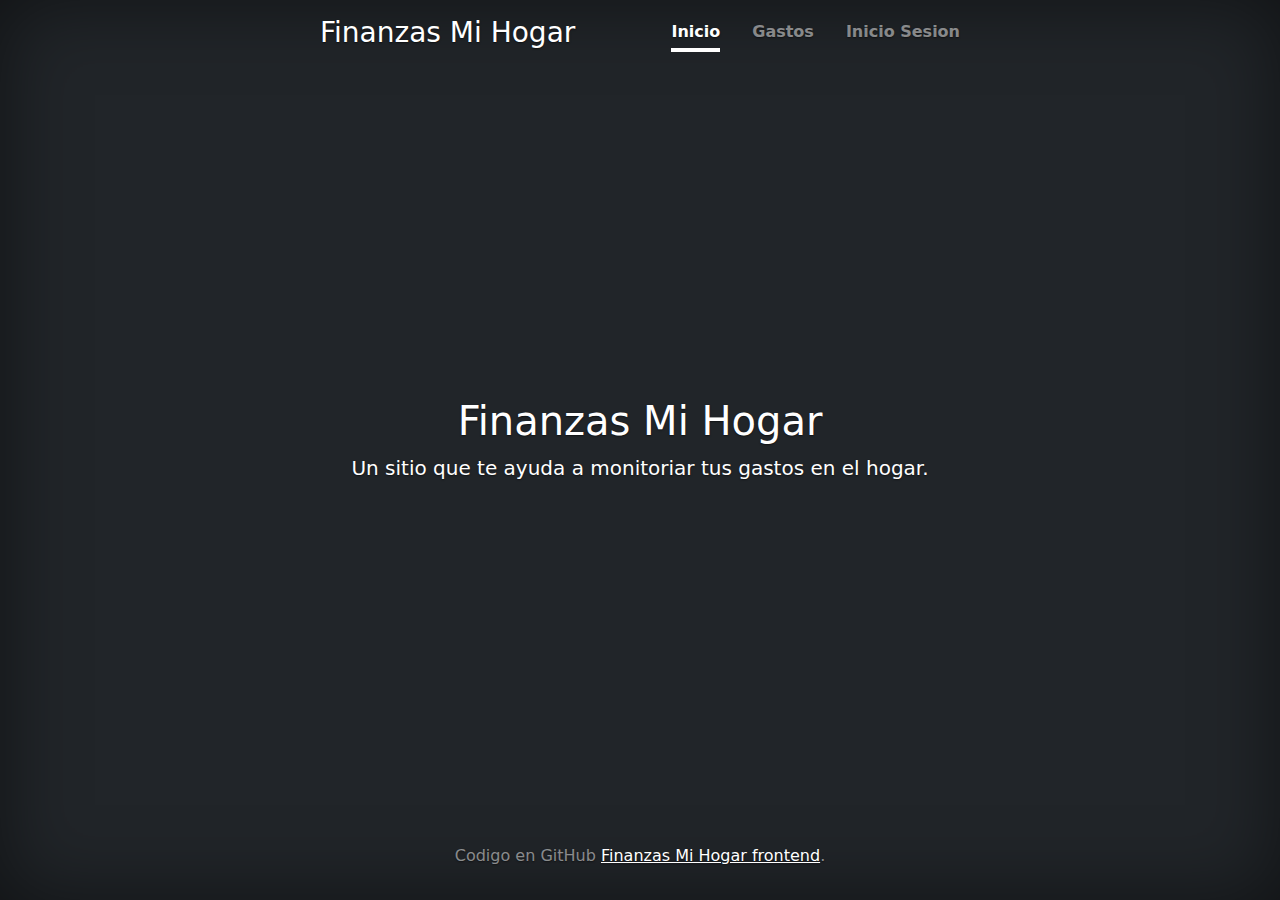
<file: html/index.html>
<!doctype html>
<html lang="es" class="h-100">
  <head>
    <meta charset="utf-8">
    <meta name="viewport" content="width=device-width, initial-scale=1">
    <meta name="description" content="">
    <meta name="author" content="Mark Otto, Jacob Thornton, and Bootstrap contributors">
    <meta name="generator" content="Hugo 0.84.0">
    <title>Finanzas Mi Hogar</title>

    <link rel="canonical" href="https://getbootstrap.com/docs/5.0/examples/cover/">

    

    <!-- Bootstrap core CSS -->

<link rel="stylesheet" href="../css/bootstrap.min.css">

    <style>
      .bd-placeholder-img {
        font-size: 1.125rem;
        text-anchor: middle;
        -webkit-user-select: none;
        -moz-user-select: none;
        user-select: none;
      }

      @media (min-width: 768px) {
        .bd-placeholder-img-lg {
          font-size: 3.5rem;
        }
      }
    </style>

    
    <!-- Custom styles for this template -->
    <link href="../css/cover.css" rel="stylesheet">
  </head>
  <body class="d-flex h-100 text-center text-white bg-dark">
    
<div class="cover-container d-flex w-100 h-100 p-3 mx-auto flex-column">
  <header class="mb-auto">
    <div class="div-navar">
      <h3 class="float-md-start mb-0">Finanzas Mi Hogar</h3>
      <nav class="nav nav-masthead justify-content-center float-md-end">
        <a class="nav-link active"  href="index.html">Inicio</a>
        <a class="nav-link " href="gastos.html">Gastos</a>
        <a class="nav-link " href="inicioSesion.html">Inicio Sesion</a>
      </nav>
    </div>
  </header>

  <main class="px-3">
    <h1>Finanzas Mi Hogar</h1>
    <p class="lead">Un sitio que te ayuda a monitoriar tus gastos en el hogar.</p>
    
  </main>

  <footer class="mt-auto text-white-50">
    <p>
        Codigo en GitHub <a href="https://github.com/LuisEsneyder/EquipoJetFrontEnd" class="text-white">Finanzas Mi Hogar frontend</a>.
    </p>
  </footer>
</div>


    
  </body>
</html>
</file>
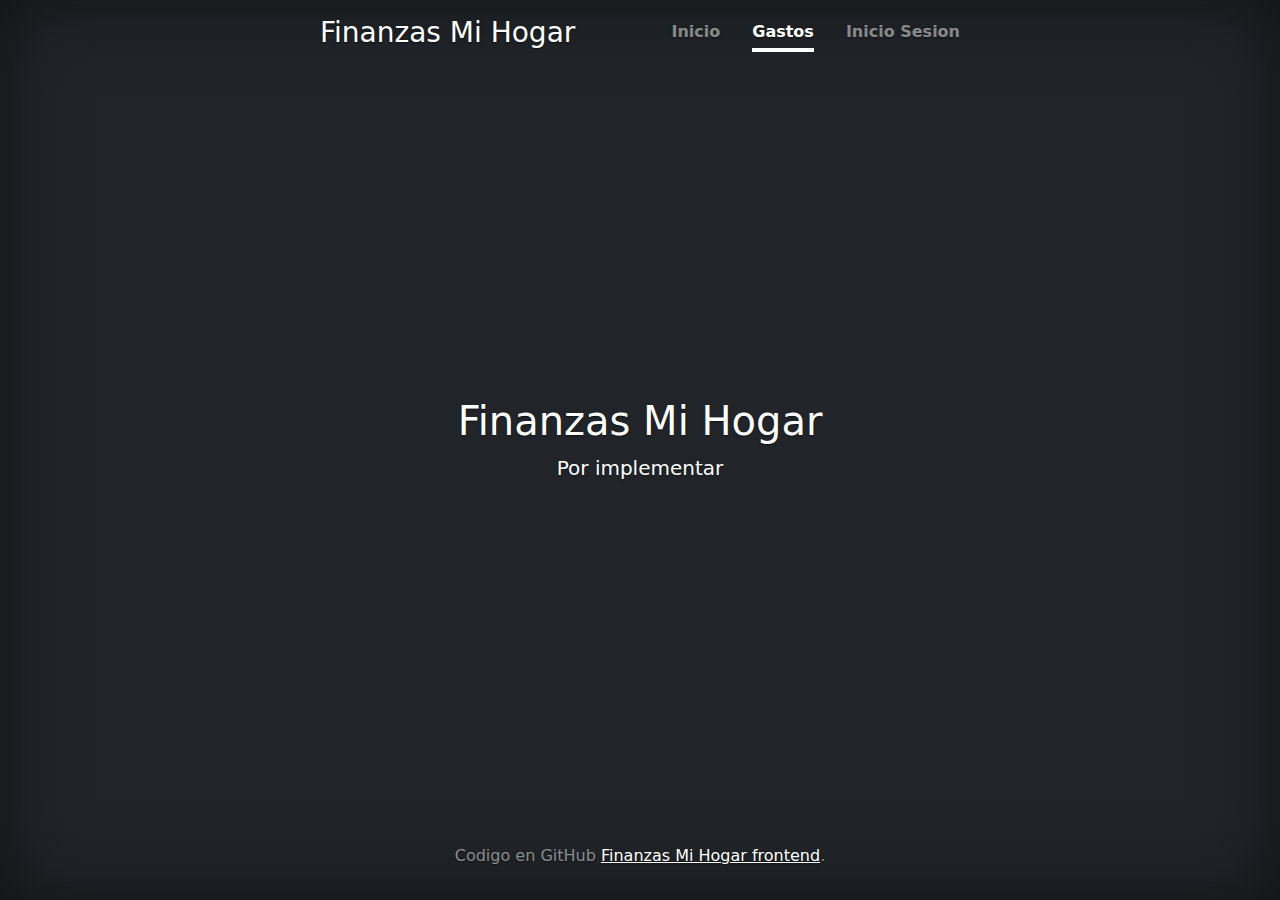
<file: html/gastos.html>
<!doctype html>
<html lang="es" class="h-100">
  <head>
    <meta charset="utf-8">
    <meta name="viewport" content="width=device-width, initial-scale=1">
    <meta name="description" content="">
    <meta name="author" content="Mark Otto, Jacob Thornton, and Bootstrap contributors">
    <meta name="generator" content="Hugo 0.84.0">
    <title>Finanzas Mi Hogar</title>

    <link rel="canonical" href="https://getbootstrap.com/docs/5.0/examples/cover/">

    

    <!-- Bootstrap core CSS -->

<link rel="stylesheet" href="../css/bootstrap.min.css">

    <style>
      .bd-placeholder-img {
        font-size: 1.125rem;
        text-anchor: middle;
        -webkit-user-select: none;
        -moz-user-select: none;
        user-select: none;
      }

      @media (min-width: 768px) {
        .bd-placeholder-img-lg {
          font-size: 3.5rem;
        }
      }
    </style>

    
    <!-- Custom styles for this template -->
    <link href="../css/cover.css" rel="stylesheet">
  </head>
  <body class="d-flex h-100 text-center text-white bg-dark">
    
<div class="cover-container d-flex w-100 h-100 p-3 mx-auto flex-column">
  <header class="mb-auto">
    <div class="div-navar">
      <h3 class="float-md-start mb-0">Finanzas Mi Hogar</h3>
      <nav class="nav nav-masthead justify-content-center float-md-end">
        <a class="nav-link "  href="index.html">Inicio</a>
        <a class="nav-link active" href="gastos.html">Gastos</a>
        <a class="nav-link " href="inicioSesion.html">Inicio Sesion</a>
      </nav>
    </div>
  </header>

  <main class="px-3">
    <h1>Finanzas Mi Hogar</h1>
    <p class="lead">Por implementar</p>
    
  </main>

  <footer class="mt-auto text-white-50">
    <p>
        Codigo en GitHub <a href="https://github.com/LuisEsneyder/EquipoJetFrontEnd" class="text-white">Finanzas Mi Hogar frontend</a>.
    </p>
  </footer>
</div>


    
  </body>
</html>
</file>
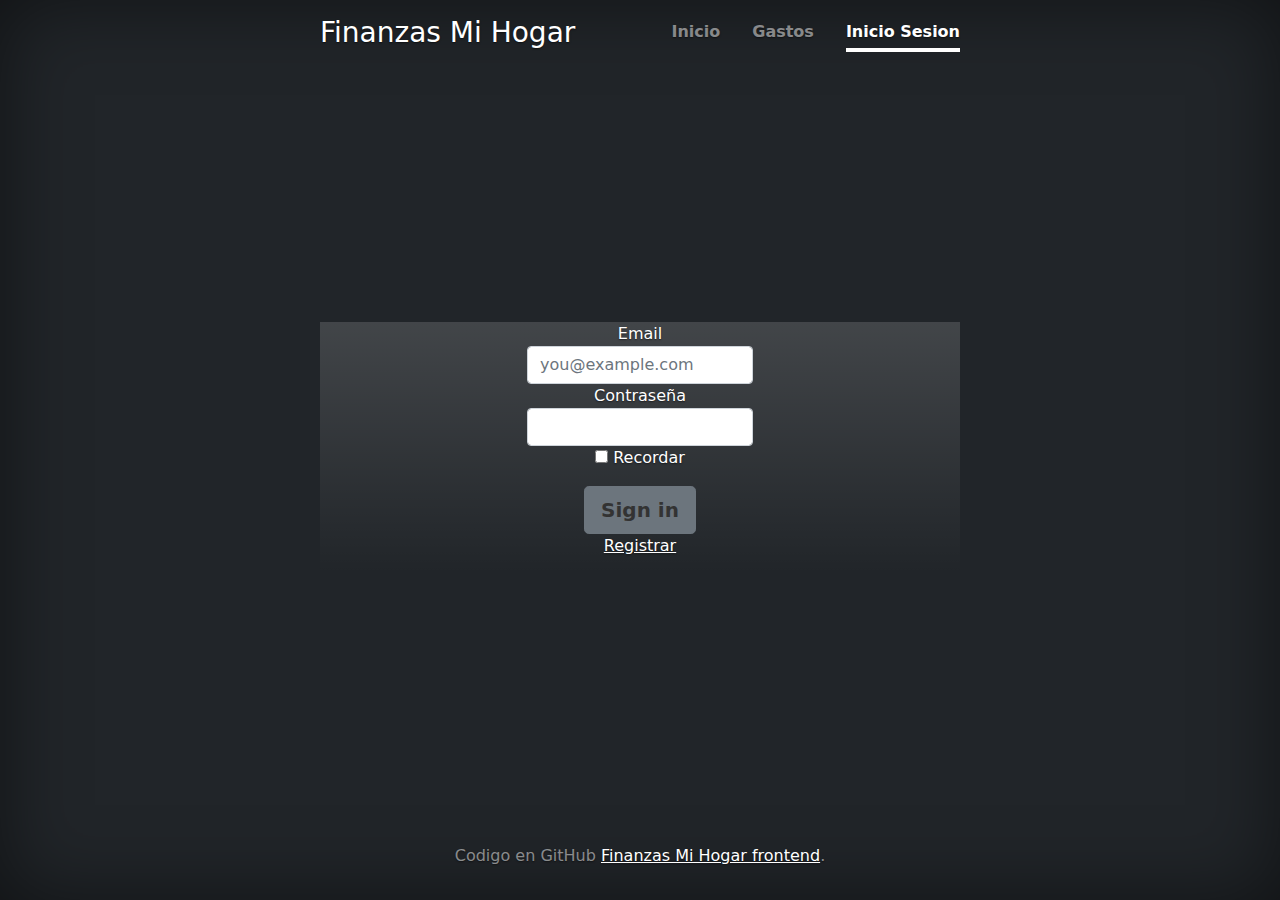
<file: html/inicioSesion.html>
<!doctype html>
<html lang="es" class="h-100">
  <head>
    <meta charset="utf-8">
    <meta name="viewport" content="width=device-width, initial-scale=1">
    <meta name="description" content="">
    <meta name="author" content="Mark Otto, Jacob Thornton, and Bootstrap contributors">
    <meta name="generator" content="Hugo 0.84.0">
    <title>Finanzas Mi Hogar</title>

    <link rel="canonical" href="https://getbootstrap.com/docs/5.0/examples/cover/">

    

    <!-- Bootstrap core CSS -->

<link rel="stylesheet" href="../css/bootstrap.min.css">

    <style>
      .bd-placeholder-img {
        font-size: 1.125rem;
        text-anchor: middle;
        -webkit-user-select: none;
        -moz-user-select: none;
        user-select: none;
      }

      @media (min-width: 768px) {
        .bd-placeholder-img-lg {
          font-size: 3.5rem;
        }
      }
    </style>

    
    <!-- Custom styles for this template -->
    <link href="../css/cover.css" rel="stylesheet">
  </head>
  <body class="d-flex h-100 text-center text-white bg-dark">
    
<div class="cover-container d-flex w-100 h-100 p-3 mx-auto flex-column">
  <header class="mb-auto">
    <div class="div-navar">
      <h3 class="float-md-start mb-0">Finanzas Mi Hogar</h3>
      <nav class="nav nav-masthead justify-content-center float-md-end">
        <a class="nav-link " aria-current="page" href="index.html">Inicio</a>
        <a class="nav-link " href="gastos.html">Gastos</a>
        <a class="nav-link active" href="inicioSesion.html">Inicio Sesion</a>
      </nav>
    </div>
  </header>
<div class="bg-gradient" >
    <main class="form-signin d-flex w-45 h-45 p-8  flex-column">
        <form class="needs-validation justify-content-center" novalidate>
          <div class="col-md-12">
            <label for="email" class="form-label">Email
            <input type="email" class="form-control " id="email" placeholder="you@example.com" required>
            <div class="invalid-feedback">
              Valid email is required.
            </div>
            <div class="col-md-12">
              <label for="password1" class="form-label">Contraseña
              <input type="password" class="form-control " id="password1" placeholder="" required>
              <div class="invalid-feedback">
                Valid Contraseña is required.
              </div>
      
          <div class="checkbox mb-3">
            <label>
              <input type="checkbox" value="remember-me"> Recordar
            </label>
          </div >
          <button class="btn btn-lg btn-secondary fw-bold  " type="submit">Sign in</button>
          <div>
            <a href="Registro.html" class="text-white">Registrar</a>
          </div>
        </form>
      </main>
</div>
    
  <footer class="mt-auto text-white-50">
    <p>
        Codigo en GitHub <a href="https://github.com/LuisEsneyder/EquipoJetFrontEnd" class="text-white">Finanzas Mi Hogar frontend</a>.</p>
  </footer>
</div>

 <script src="../js/form-validation.js"></script>
  </body>
</html>
</file>
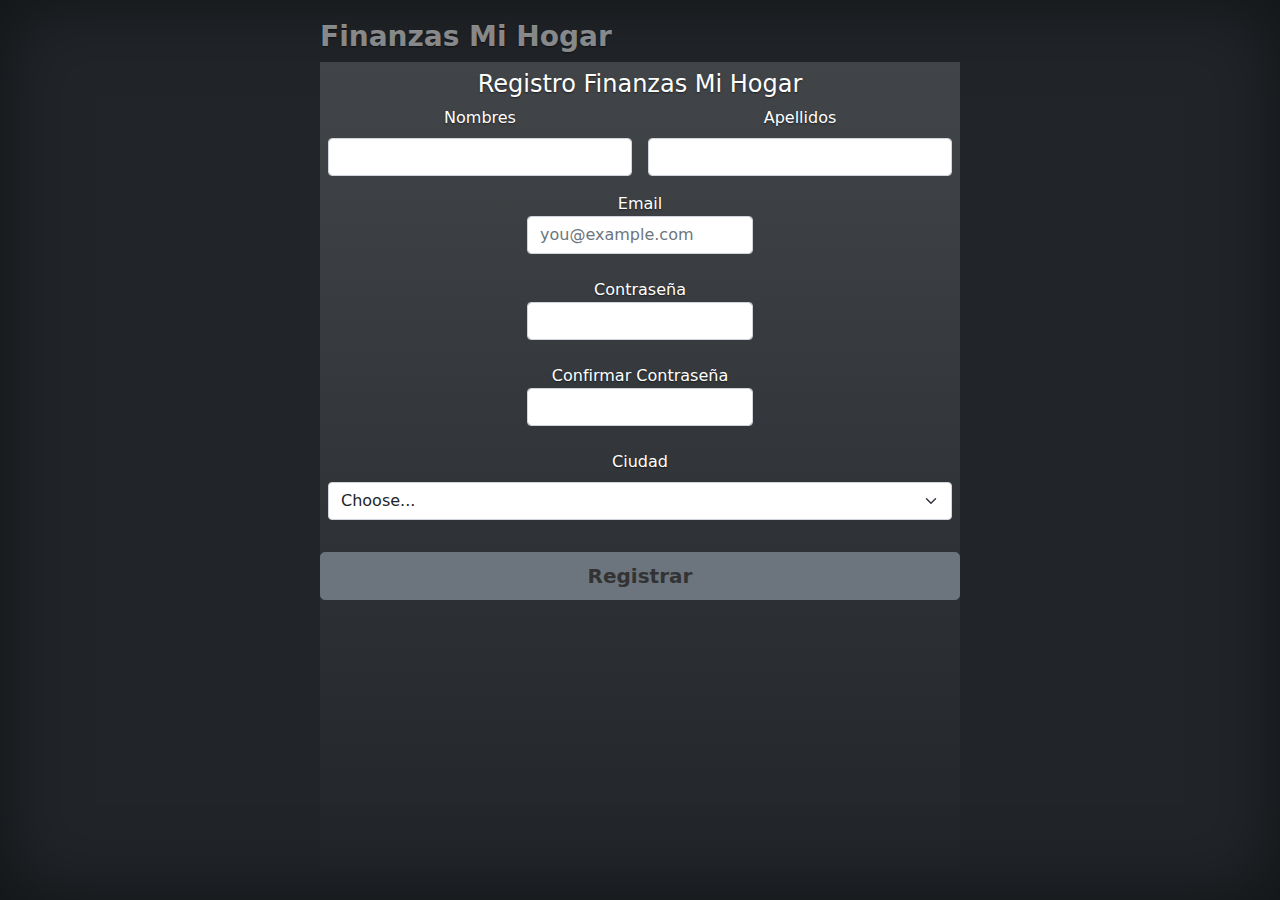
<file: html/Registro.html>
<!doctype html>
<html lang="es" class="h-100">
  <head>
    <meta charset="utf-8">
    <meta name="viewport" content="width=device-width, initial-scale=1">
    <meta name="description" content="">
    <title>Finanzas Mi Hogar</title>

    <link rel="canonical" href="https://getbootstrap.com/docs/5.0/examples/cover/">

    

    <!-- Bootstrap core CSS -->

<link rel="stylesheet" href="../css/bootstrap.min.css">

    <style>
      .bd-placeholder-img {
        font-size: 1.125rem;
        text-anchor: middle;
        -webkit-user-select: none;
        -moz-user-select: none;
        user-select: none;
      }

      @media (min-width: 768px) {
        .bd-placeholder-img-lg {
          font-size: 3.5rem;
        }
      }
    </style>

    
    <!-- Custom styles for this template -->
    <link rel="stylesheet" href="../css/cover.css">
    <link href="../css/form-validation.css" rel="stylesheet">
  </head>
  <body class="d-flex h-100 text-center text-white bg-dark justify-content-center" >
    <div class="cover-container d-flex w-100 h-100 p-3 mx-auto flex-column">
        <header class="mb-auto">
          <div class="div-navar">
            
            <h3 class="float-md-start nav nav-masthead justify-content-center"><a class="nav-link" href="inicioSesion.html">Finanzas Mi Hogar</a></h3>
            <nav class="nav nav-masthead justify-content-center float-md-end">
              <a class="nav-link active" href="inicioSesion.html"></a>
            </nav>
          </div>
        </header>
        
        <div class="cover-container d-flex w-1 h-100 p-2 flex-column bg-gradient">
            <div class="col-md-12 col-md-9">
                <h4 class="mb-md-8 " >Registro Finanzas Mi Hogar</h4>
                <!-- Mensajes de Verificación -->
                <div id="error" class="alert alert-danger ocultar" role="alert">
                  Las Contraseñas no coinciden, vuelve a intentar !
             </div>
                <form class="needs-validation justify-content-center" onsubmit="verificarContraseña(); return false" novalidate>
                  <div class="row g-3">
                    <div class="col-sm-6">
                      <label for="firstName" class="form-label">Nombres</label>
                      <input type="text" class="form-control" id="firstName" placeholder="" value="" required>
                      <div class="invalid-feedback">
                        Valid first name is required.
                      </div>
                    </div>
            
                    <div class="col-sm-6">
                      <label for="lastName" class="form-label">Apellidos</label>
                      <input type="text" class="form-control" id="lastName" placeholder="" value="" required>
                      <div class="invalid-feedback">
                        Valid last name is required.
                      </div>
                    </div>
            
                    <div class="col-md-12">
                      <label for="email" class="form-label">Email
                      <input type="email" class="form-control " id="email" placeholder="you@example.com" required>
                      <div class="invalid-feedback">
                        Valid email is required.
                      </div>
                    </div>
                    <div class="col-md-12">
                      <label for="password1" class="form-label">Contraseña
                      <input type="password" class="form-control " id="password1" placeholder="" required>
                      <div class="invalid-feedback">
                        Valid Contraseña is required.
                      </div>
                    </div>
                    <div class="col-md-12">
                      <label for="password2" class="form-label">Confirmar Contraseña
                      <input type="password" class="form-control " id="password2" placeholder="" required>
                      <div class="invalid-feedback">
                        Valid Contraseña is required.
                      </div>
                    </div>
            
                    <div class="col-md-12">
                      <label for="country" class="form-label">Ciudad</label>
                      <select class="form-select" id="country" required>
                        <option value="">Choose...</option>
                        <option>Montería</option>
                        <option >Bogota</option>
                      </select>
                      <div class="invalid-feedback">
                        Please select a valid Ciudad.
                      </div>
                    </div>
                    <div id="msg"></div>
 
                    
                    <button class="btn btn-lg btn-secondary fw-bold  " type="submit">Registrar</button>
            
        </div>
        
      

</div>

    <script src="../js/form-validation.js"></script>
    
  </body>
</html>
</file>
<file: css/cover.css>
/*
 * Globals
 */


/* Custom default button */
.btn-secondary,
.btn-secondary:hover,
.btn-secondary:focus {
  color: #333;
  text-shadow: none; /* Prevent inheritance from `body` */
}


/*
 * Base structure
 */

body {
  text-shadow: 0 .05rem .1rem rgba(0, 0, 0, .5);
  box-shadow: inset 0 0 5rem rgba(0, 0, 0, .5);
}

.cover-container {
  max-width: 42em;
}


/*
 * Header
 */

.nav-masthead .nav-link {
  padding: .25rem 0;
  font-weight: 700;
  color: rgba(255, 255, 255, .5);
  background-color: transparent;
  border-bottom: .25rem solid transparent;
}

.nav-masthead .nav-link:hover,
.nav-masthead .nav-link:focus {
  border-bottom-color: rgba(255, 255, 255, .25);
}

.nav-masthead .nav-link + .nav-link {
  margin-left: 2rem;
}

.nav-masthead .active {
  color: #fff;
  border-bottom-color: #fff;
}
</file>
<file: css/form-validation.css>
.container {
  max-width: 100em;
  
}
.ocultar {
  display: none;
}

.mostrar {
  display: block;
}
</file>
